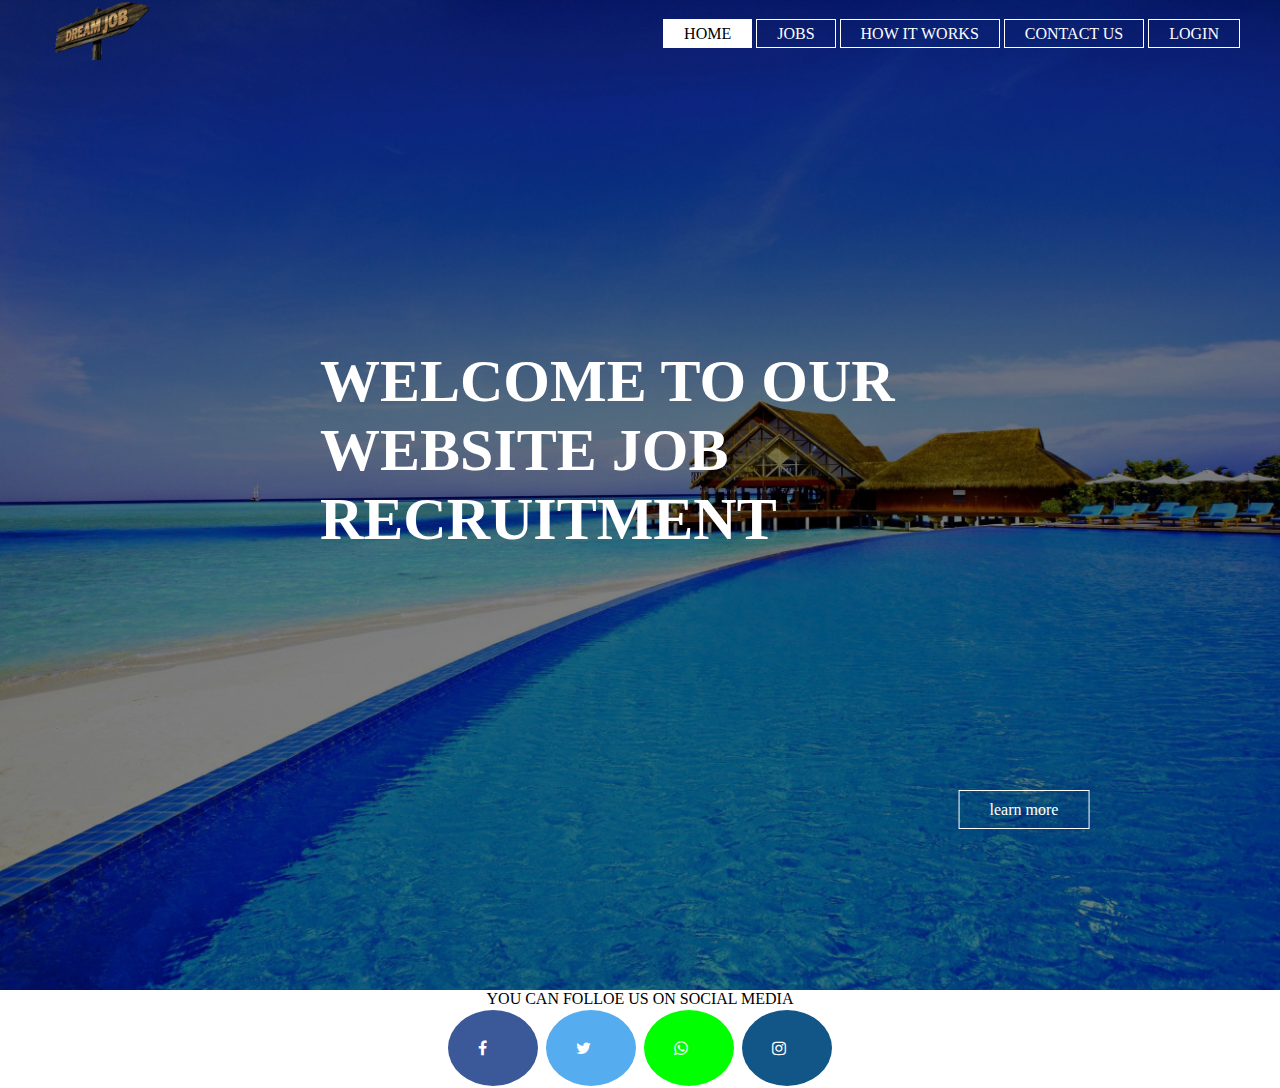
<file: jobrecruitment/index.html>
<!DOCTYPE html>
<html>
    <head>
        <meta charset="utf-8">
        <meta name="viewport" content="width=device-width, initial-scale=1">
        <title> WELCOME TO OUR WEBSITE  JOB RECRUITMENT </title>
        <link rel="stylesheet" type="text/css" href="css/style.css">
        <meta name="viewport" content="width=device-width, initial-scale=1">
<link rel="stylesheet" href="https://cdnjs.cloudflare.com/ajax/libs/font-awesome/4.7.0/css/font-awesome.min.css">
<link rel="stylesheet" href="https://cdnjs.cloudflare.com/ajax/libs/font-awesome/4.7.0/css/font-awesome.min.css">
    </head>
    <body>
        <header> 
            <div class="main">
                <div class="logo"> 
                    <img src="images/logo.png">
                    <ul>
                        <li class="active"><a href="#">HOME</a></li>
                        <li><a href="jobs.html">JOBS</a></li>
                        <!-- <li><a href="#">GALLERY</a></li> -->
                        <li><a href="how it works.html">HOW IT WORKS</a></li>
                        <li><a href="contactus.html">CONTACT US</a></li>
                        <li><a href="login.html">LOGIN</a></li>
                    </ul>
                </div>
                <div class="title" >
                    <h1>WELCOME TO OUR WEBSITE  JOB RECRUITMENT</h1>
                </div>
                <div class="button">
                    <a href="jobs.html" class="btn">learn more</a>
                </div>
                        
                        </div>
            </div>
        </header>
        <center>
            <p>YOU CAN FOLLOE US ON SOCIAL MEDIA</p>
            <a href="#" class="fa fa-facebook"></a>
           <a href="#" class="fa fa-twitter"></a>
           <a href="#" class="fa fa-whatsapp"></a>
           <a href="#" class="fa fa-instagram"></a>
           <center/>
    </body>
</html>
</file>
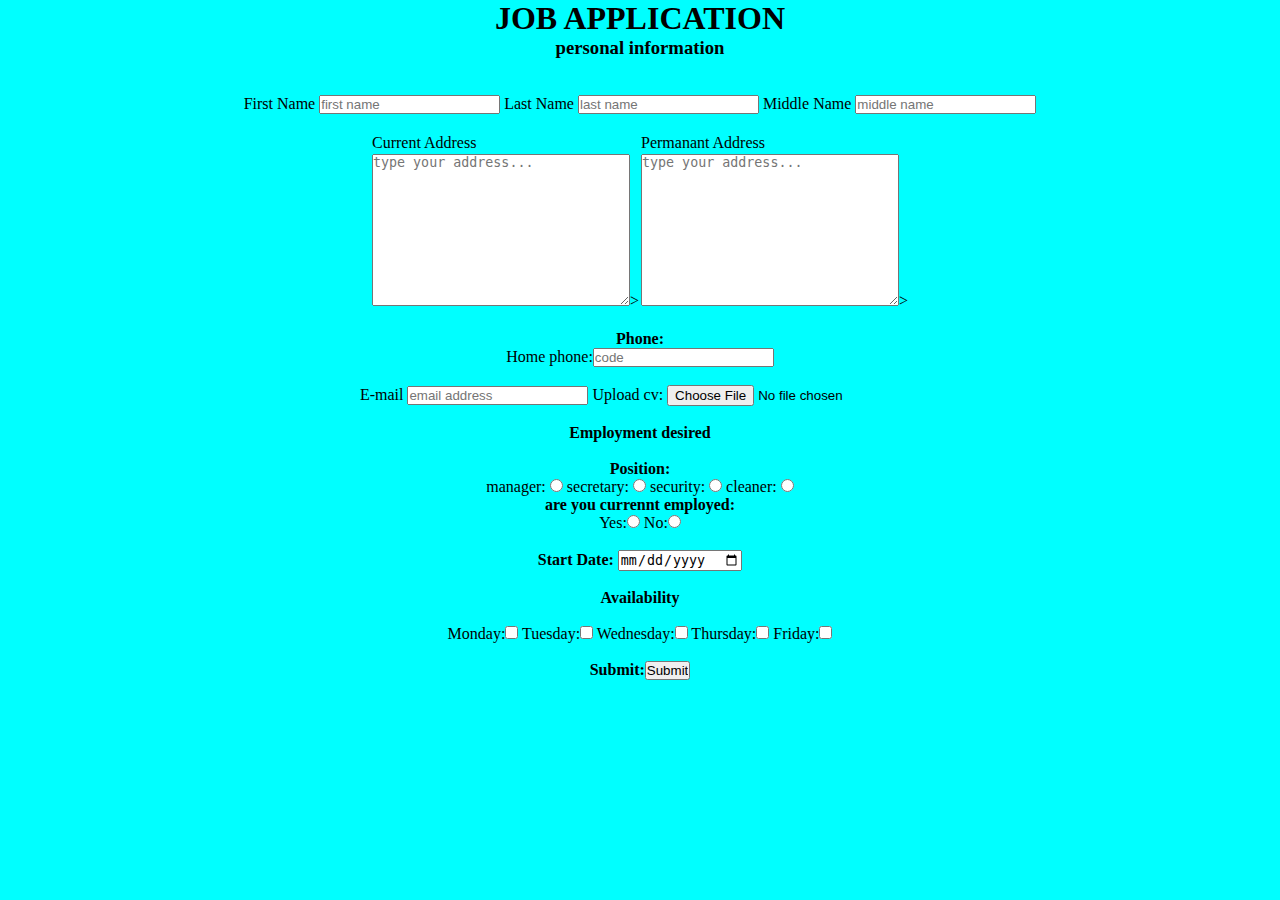
<file: jobrecruitment/applicationform.html>
<!DOCTYPE html>
<html>
    <head>
        <center>
        <title>APPLICATION FORM</title>
        <link rel="stylesheet" type="text/css" href="css/style1.css">
        </head>

        <body style="background-color: aqua;">
            <h1>JOB APPLICATION</h1>
            <form>

            <h3>personal information </h3>



              <br><br>
  


            First Name <input type="text" name="fname" placeholder="first name">
            Last Name <input type="text" name="lname" placeholder="last name">
            Middle Name <input type="text" name="mname" placeholder="middle name">


            <br><br>

            <table>
                <tr>
                    <td>Current Address </td>
                    <td>Permanant Address</td>

                    </tr>
                    <tr>
                        <td><textarea rows="10" cols="30" name="currentaddress" placeholder="type your address..."></textarea>></td>
                        <td><textarea rows="10" cols="30" name="permanantaddress" placeholder="type your address..."></textarea>></td>
                    </tr>
                </table>

                <br>

                <p><strong>Phone:</strong></p>
                Home phone:<input type="number"name="phone number"size="30"maxlength="4"placeholder="code">
                
                
                <br><br>



                E-mail <input type="Email" name="email" placeholder="email address">
                Upload cv: <input type="file" name="cv" >




            <br><br>



                <strong>Employment desired</strong>




                <br><br>





                <p><strong>Position:</strong></p>
                manager: <input type="radio" name="position">
                secretary: <input type="radio" name="position">
                security: <input type="radio" name="position">
                cleaner: <input type="radio" name="position">
                <br>
                <p><strong>are you currennt employed:</strong></p>
                Yes:<input type="radio" name="employment status">
                No:<input type="radio" name="employment status">




                <br><br>





                <strong>Start Date:</strong>
                <input type="date" name="start date">

             <br><br>
            



                <strong>Availability</strong>




                <br><br>





                Monday:<input type="checkbox" name="day">
                Tuesday:<input type="checkbox" name="day">
                Wednesday:<input type="checkbox" name="day">
                Thursday:<input type="checkbox" name="day">
                Friday:<input type="checkbox" name="day">

            




                <br><br>




                <strong> Submit:<input type="submit" name="Submit"></strong>

                

            
                 


                </form>
            </center>
            </body>
        </html>
</file>
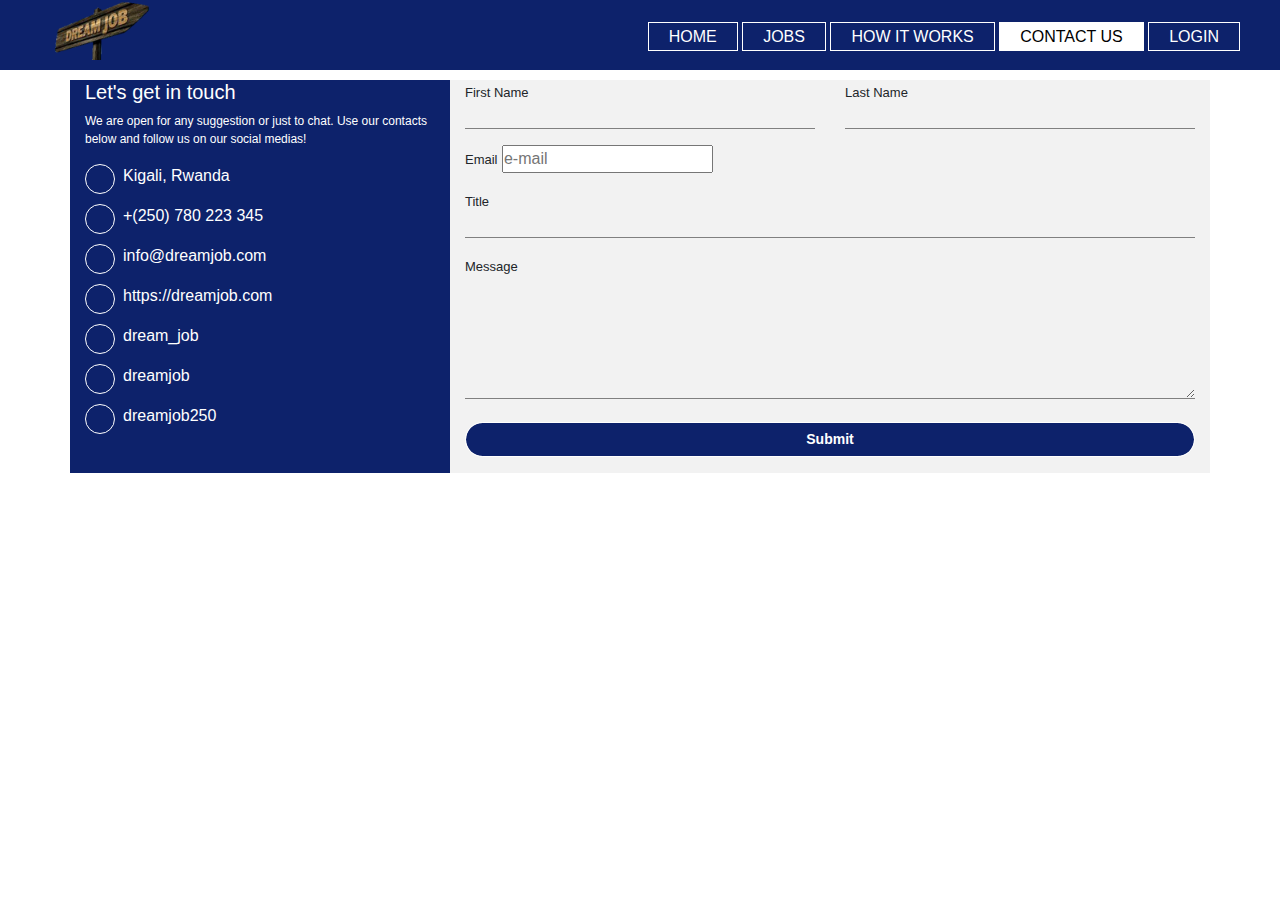
<file: jobrecruitment/contactus.html>
<!DOCTYPE html>
<html>
    <head>
        <meta charset="utf-8">
        <meta name="viewport" content="width=device-width, initial-scale=1">
        <title> WELCOME TO OUR WEBSITE  JOB RECRUITMENT </title>
        <link rel="stylesheet" type="text/css" href="bootstrap/css/bootstrap.min.css">
        <link rel="stylesheet" href="https://maxcdn.bootstrapcdn.com/bootstrap/4.5.2/css/bootstrap.min.css">
        <link rel="stylesheet" type="text/css" href="css/style.css">
    </head>
    <body>
        <div class="header"> 
            <div class="main">
                <div class="logo"> 
                    <img src="images/logo.png">
                    <ul>
                        <li><a href="index.html">HOME</a></li>
                        <li><a href="jobs.html">JOBS</a></li>
                        <!-- <li><a href="#">GALLERY</a></li> -->
                        <li><a href="how it works.html">HOW IT WORKS</a></li>
                        <li class="active"><a href="#">CONTACT US</a></li>
                        <li><a href="login.html">LOGIN</a></li>
                    </ul>
                </div>
            </div>
        </div>
        <div class="body container">
            <div class="contactus row">
                <div class="col-md-4 fullheight webbg">
                    <h5 class="text-white">Let's get in touch</h5>
                    <p class="text-white" style="font-size: 12px;">We are open for any suggestion or just to chat. Use our contacts below and follow us on our social medias!</p>
                    <div class="media">
                        <div class="contact-icon-container align-self-start mr-2">
                            <span class="glyphicon glyphicon-envelope"></span>
                        </div>
                        <div class="media-body">
                            <p class="text-white">Kigali, Rwanda</p>
                        </div>
                    </div>
                    <div class="media">
                        <div class="contact-icon-container align-self-start mr-2">
                            <span class="glyphicon glyphicon-envelope"></span>
                        </div>
                        <div class="media-body">
                            <p class="text-white">+(250) 780 223 345</p>
                        </div>
                    </div>
                    <div class="media">
                        <div class="contact-icon-container align-self-start mr-2">
                            <span class="glyphicon glyphicon-envelope"></span>
                        </div>
                        <div class="media-body">
                            <p class="text-white">info@dreamjob.com</p>
                        </div>
                    </div>
                    <div class="media">
                        <div class="contact-icon-container align-self-start mr-2">
                            <span class="glyphicon glyphicon-envelope"></span>
                        </div>
                        <div class="media-body">
                            <p class="text-white">https://dreamjob.com</p>
                        </div>
                    </div>
                    <div class="media">
                        <div class="contact-icon-container align-self-start mr-2">
                            <span class="glyphicon glyphicon-envelope"></span>
                        </div>
                        <div class="media-body">
                            <p class="text-white">dream_job</p>
                        </div>
                    </div>
                    <div class="media">
                        <div class="contact-icon-container align-self-start mr-2">
                            <span class="glyphicon glyphicon-envelope"></span>
                        </div>
                        <div class="media-body">
                            <p class="text-white">dreamjob</p>
                        </div>
                    </div>
                    <div class="media">
                        <div class="contact-icon-container align-self-start mr-2">
                            <span class="glyphicon glyphicon-envelope"></span>
                        </div>
                        <div class="media-body">
                            <p class="text-white">dreamjob250</p>
                        </div>
                    </div>
                </div>



                <div class="col-md-8 fullheight ashbg">
                      <div>
                    <form action="CHECK.php"method="POST">
                        <div class="row">
                            <div class="col-md-6">
                                <div class="form-group">
                         
                                    <label class="label">First Name</label>
                                    <input type="text" name="firstname" class="input">
                                </div>
                            </div>
                            <div class="col-md-6">
                                <div class="form-group">
                                    <label class="label">Last Name</label>
                                    <input type="text"  name="lastname" class="input">
                                </div>
                            </div>
                            <div class="col-md-12">
                                <div class="form-group">
                                    <label class="label">Email</label>
                                    <input type="text" id="email" name="email" placeholder="e-mail" class="email">
                                </div>
                            </div>
                            <div class="col-md-12">
                                <div class="form-group">
                                    <label class="label">Title</label>
                                    <input type="text"  name="title" class="input">
                                </div>
                            </div>
                            <div class="col-md-12">
                                <div class="form-group">
                                    <label class="label">Message</label>
                                    <textarea name="message" class="textarea" rows="5"></textarea>
                                </div>
                            </div>
                        </div>
                        <div class="form-group">
                            <button type="submit"name="submit" class="form-control btn btn-sm btn-curved webbg">Submit</button>
                     

                     
                        </div>
                    </div>
                </div>
                </form>
            </div>
        </div>

        <script src="bootstrap/js/bootstrap.min.js"></script>
    </body>
</html>
</file>
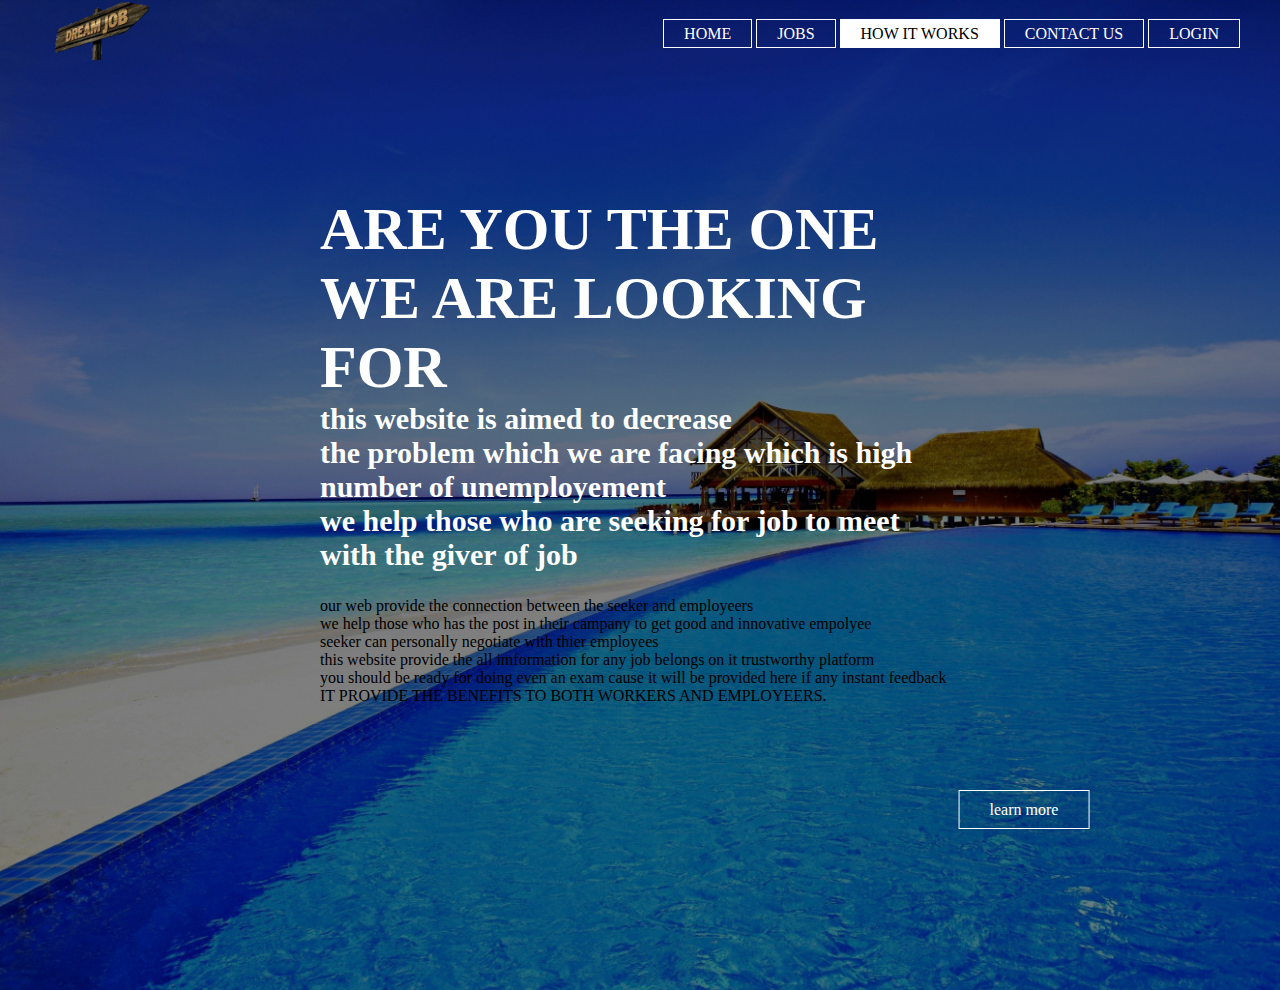
<file: jobrecruitment/how it works.html>
<!DOCTYPE html>
<html>
    <head>
        <meta charset="utf-8">
        <meta name="viewport" content="width=device-width, initial-scale=1">
        <title> WELCOME TO OUR WEBSITE  JOB RECRUITMENT </title>
        <link rel="stylesheet" type="text/css" href="css/style.css">
    </head>
    <body>
        <header> 
            <div class="main">
                <div class="logo"> 
                    <img src="images/logo.png">
                    <ul>
                        <li class="#"><a href="index.html">HOME</a></li>
                        <li><a href="jobs.html">JOBS</a></li>
                        <!-- <li><a href="#">GALLERY</a></li> -->
                        <li class="active"><a href="#">HOW IT WORKS</a></li>
                        <li><a href="contactus.html">CONTACT US</a></li>
                        <li><a href="login.html">LOGIN</a></li>
                    </ul>
                </div>
                <div class="title" >
                    <h1>ARE YOU THE ONE WE ARE LOOKING FOR </h1>
                    <h2> this website is aimed to decrease <br>the problem which we are facing which is high number of unemployement</br>
                        we help those who are seeking for job to meet with the giver of job </h2>
                        <ul >
                        <li>our web provide the connection between the seeker and employeers </li>
                        <li>we help those who has the post in their campany to get good and innovative empolyee </li>
                        <li> seeker can personally negotiate with thier employees </li>
                        <li> this website provide the all imformation for any job belongs on it</li>
                        <li> trustworthy platform</li>
                        <li> you should be ready for doing even an exam cause it will be provided here if any</li>
                        <li> instant feedback</li>
                        </ul>
                        IT PROVIDE THE BENEFITS TO BOTH WORKERS AND EMPLOYEERS.
                </div>
                    
                <div class="button">
                    <a href="jobs.html" class="btn">learn more</a>
                </div>
            </div>
        </header>
    </body>
</html>
</file>
<file: jobrecruitment/css/style.css>
*{
    margin: 0;
    padding: 0;
    font-size: century  blue; 
  }
  a:hover {
    text-decoration: none;
  }
  header {
    background-image: linear-gradient(rgba(0,0,0,0.5),rgba(0,0,0,0.5)), url(../images/4.jpg);
    height:110vh;
    background-size:cover;
    background-position:center;
  } 
  .header {
    background-color: #0d226b;
    height:70px;
  }  
  ul{
    float: right;
    list-style-type:none;
    margin-top:25px;
  }
  ul li{
    display: inline-block;
  }
  ul li a{
    text-decoration: none;
    color:#fff;
    padding:5px 20px;
    border:1px solid #fff;
    transition:0.6s ease;
  }
  ul li a:hover{
    background-color: #fff;
    color: #000;
  }
  ul li.active a{
    background-color: #fff;
    color: #000;
  }
  .logo img{
    float: left;
    width: 120px;
    height: auto;
  }
  .main {
    max-width: 1200px;
    margin: auto;
  }
  .title{
    position:absolute;
    top:50%;
    left:50%;
    transform:translate(-50%,-50%);
  }
  .title h1{
    color:#fff;
    font-size: 60px;
  }
  .button{
    position:absolute;
    top:90%;
    left:80%;
    transform:translate(-50%,-50%);
  }
  .btn{
    border:1px solid #fff;
    padding: 10px 30px;
    color:#fff;
    text-decoration:none;
    transition:0.6s ease;
  }
  .btn:hover {
    background-color: #fff;
    color: #000;
  }

  /* body */
  .body {
    margin-top: 10px;
  }
  .loadmore {
    width: 100%;
  }
  .btn-curved {
    border-radius: 25px;
    font-weight: bold;
    padding: 5px 30px;
    margin: auto;
  }
  .contactus {
    min-height: 300px;
  }
  .fullheight {
    height: auto
  }
  .webbg {
    background-color: #0d226b;
  }
  .ashbg {
    background-color: #f2f2f2;
  }
  .contact-icon-container {
    width: 30px;
    height: 30px;
    border-radius: 50%;
    border: 1px solid white
  }
  .label {
    font-size: small;
    margin-bottom: unset;
  }
  .input {
    width: 100%;
    border: none;
    background-color: transparent;
    border-bottom: 1px solid grey;
  }
  .label-white {
    font-size: small;
    color: white;
    margin-bottom: unset;
  }
  .input-border-white {
    width: 100%;
    border: none;
    background-color: transparent;
    border-bottom: 1px solid white;
  }
.input-email{
	id:e-mail;
	name:email;
}
  .textarea {
    width: 100%;
    border: none;
    background-color: transparent;
    border-bottom: 1px solid grey;
  }
  .loginpage {
    position: absolute;
    width: 100%;
    margin-top: 100px;
  }
  .form {
    background-color: rgb(13 110 253 / 37%) ;
    padding: 15px 10px;
    border-radius: 2px;
    height: 300px;
  }
  .forgetpsw {
    color: whitesmoke;
    font-size: 13px;
    margin-bottom: 12px;
  
  
  
  
  }
  .forgetpsw:hover {
    color: whitesmoke;
  }
  .m-t-10 {
    margin-top: 10px;
  }
  .formparagraph {
    font-size: 15px;
    margin-top: 35px;
    width: 80%;
  }
  .title h2{
    color:#fff;
    font-size: 30px;
  }
  .ul {
    color:#000;
    font-size: 30px;

  }
  .fa {
    padding: 30px;
    font-size: 30px;
    width: 30px;
    text-align: left;
    text-decoration: none;
    margin: 2px 2px;
    border-radius: 50%;
  }
  
  .fa:hover {
      opacity: 0.4;
  }
  
  .fa-facebook {
    background: #3B5998;
    color: white;
  }
  
  .fa-twitter {
    background: #55ACEE;
    color: white;
  }
  .fa-whatsapp {
    background: #00ff00;
    color: white;
  }
  
  .fa-instagram {
    background: #125688;
    color: white;
  }

  .choose
  {
    position: absolute;
    margin-top: -650px;
    margin-left: 850px;
    color: whitesmoke;

    border-color: whitesmoke;
  
  border-radius: 5px;

  }
 .choose button
 {
   width: 100px;
   height: 30px;
   margin-bottom: 10px;
   margin-top: 10px;
   background-color: rgba(0, 153, 255, 0.788);
   color: white;
 }
 .choose button:hover
 {
   background-color: whitesmoke;
   color: black;
 }
.form
{
  display: none;
  margin-left: 800PX;
  width: 400px;

}

#uss
{
  width: 50px;
  margin-top: 10px;
  display: block;
}
#touch
{
  margin-top: -600px;
}
#signup
{
  width: 370px;
  position: absolute;
  margin-left: 7px;
  margin-top: -2px;
}
</file>
<file: jobrecruitment/css/style1.css>
*{
    margin: 0;
    padding: 0;
    font-size: century  blue; 
  }
  header {
    background-image: linear-gradient(rgba(0,0,0,0.5),rgba(0,0,0,0.5)), url(../images/6.jpg);
    height:110vh;
    background-size:cover;
    background-position:center;
  } 
  .header {
    background-color: #0d226b;
    height:70px;
  }
</file>
